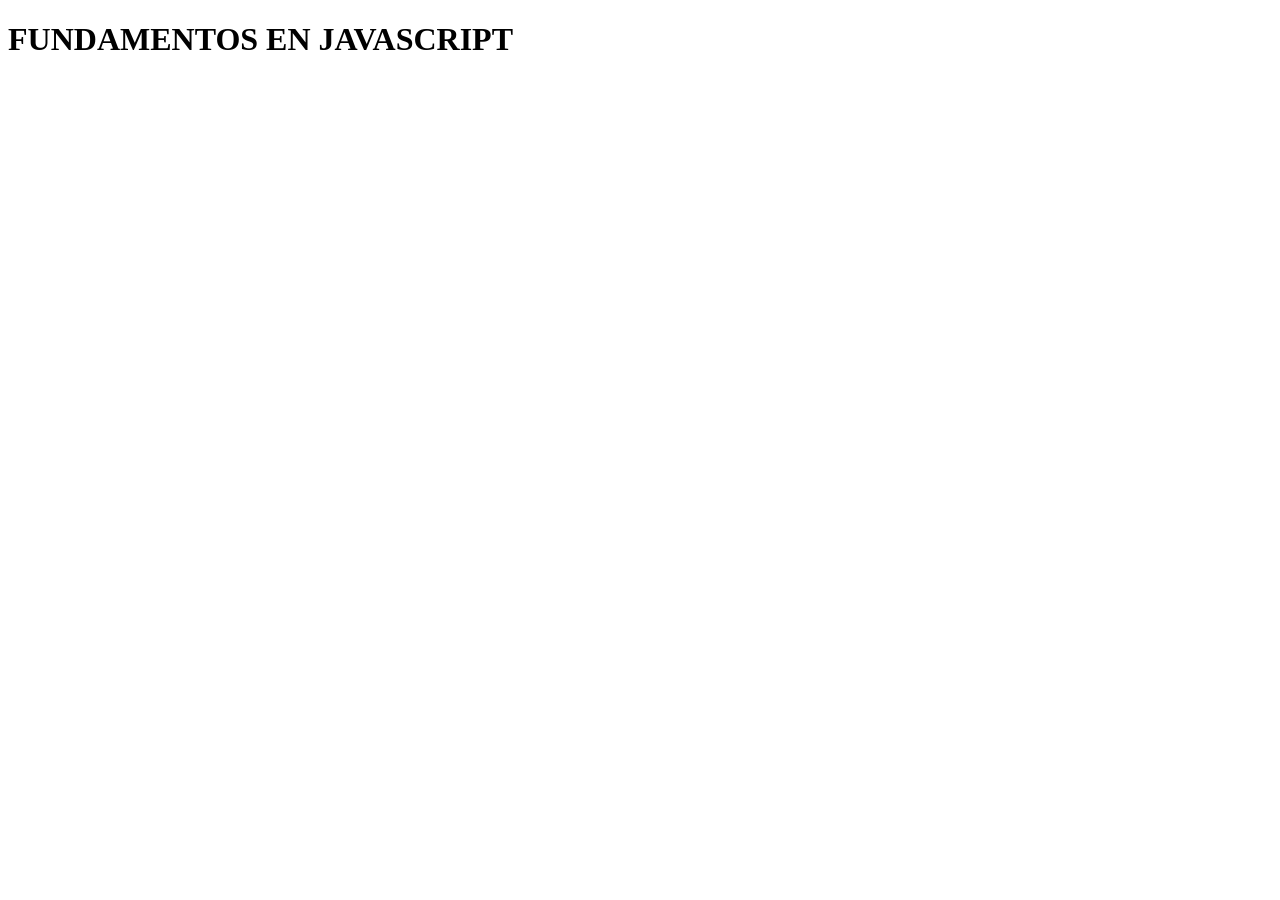
<file: index.html>
<!DOCTYPE html>
<html lang="en">
<head>
    <meta charset="UTF-8">
    <meta name="viewport" content="width=device-width, initial-scale=1.0">
    <title>Document</title>
</head>
<body>
    <h1>FUNDAMENTOS EN JAVASCRIPT</h1>

    <script src="js/laboratorio_09/ejercicio_04.js"></script>
</body>
</html>
</file>
